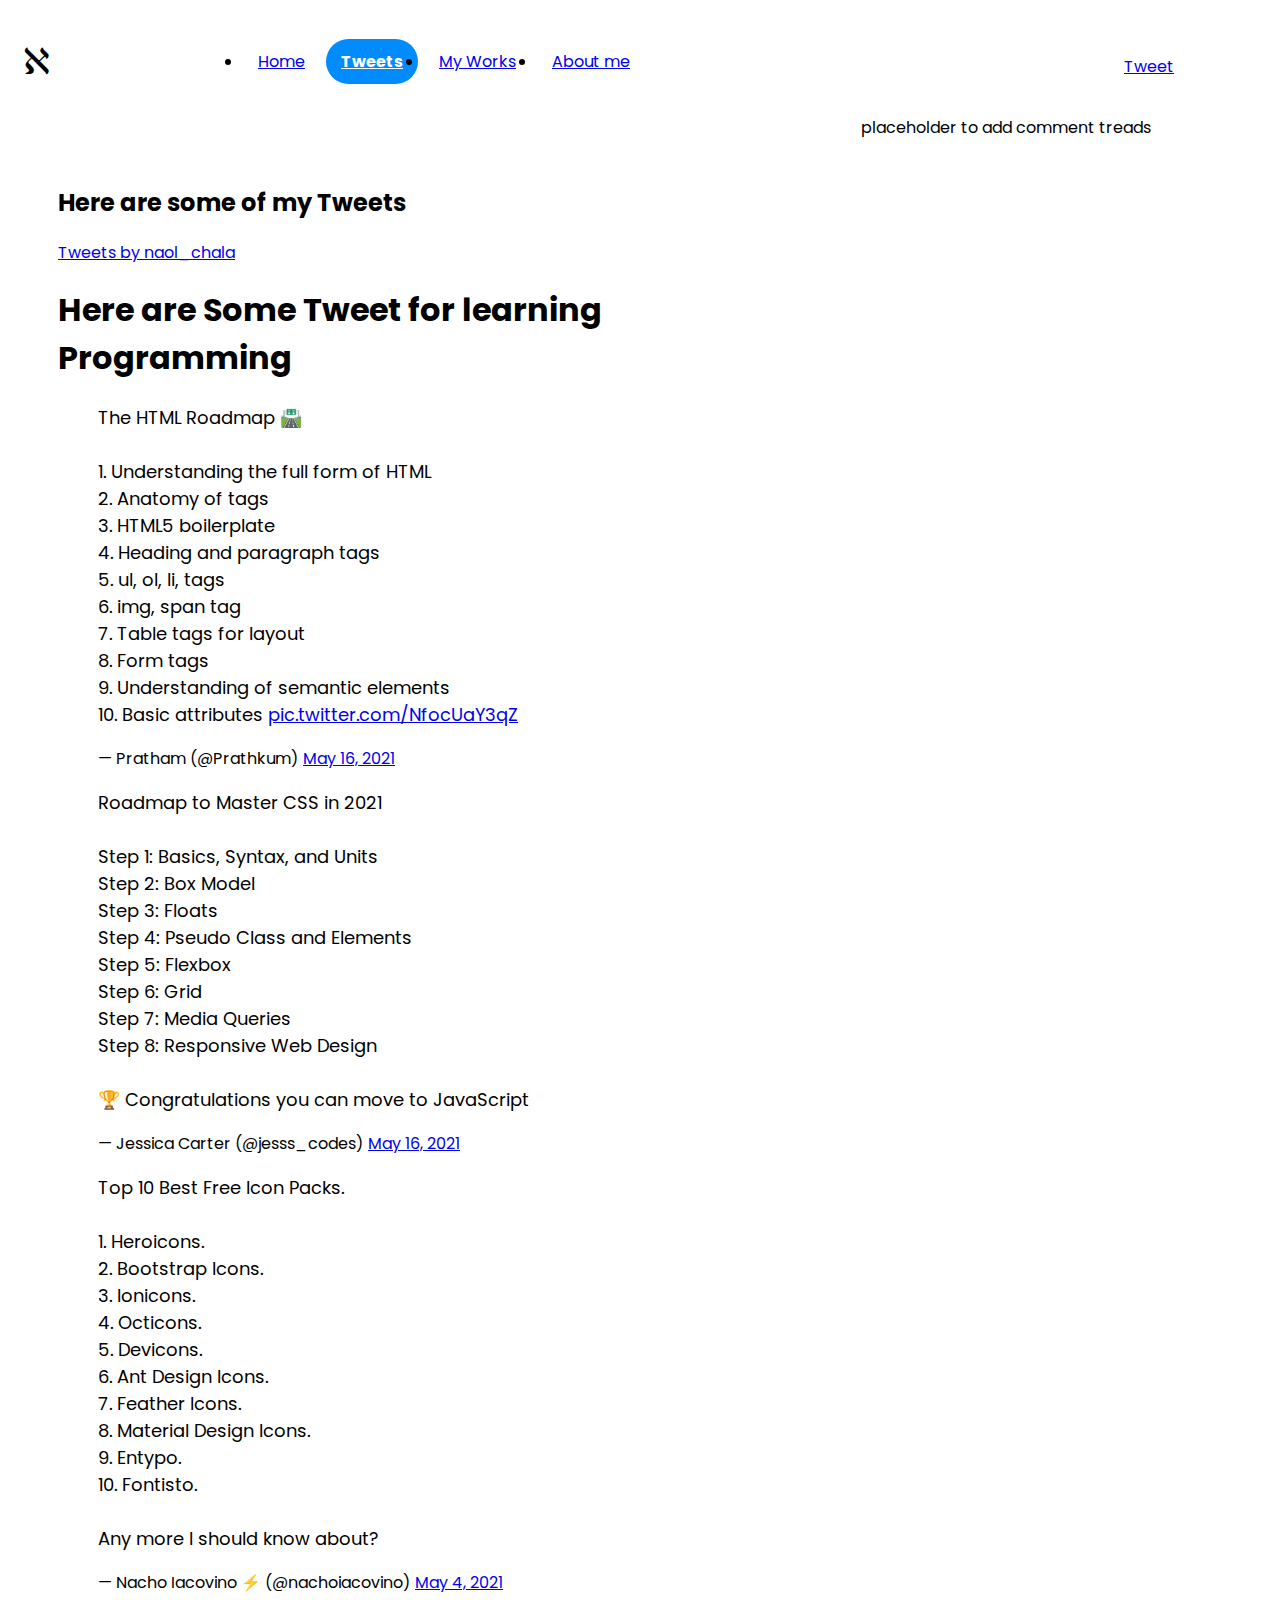
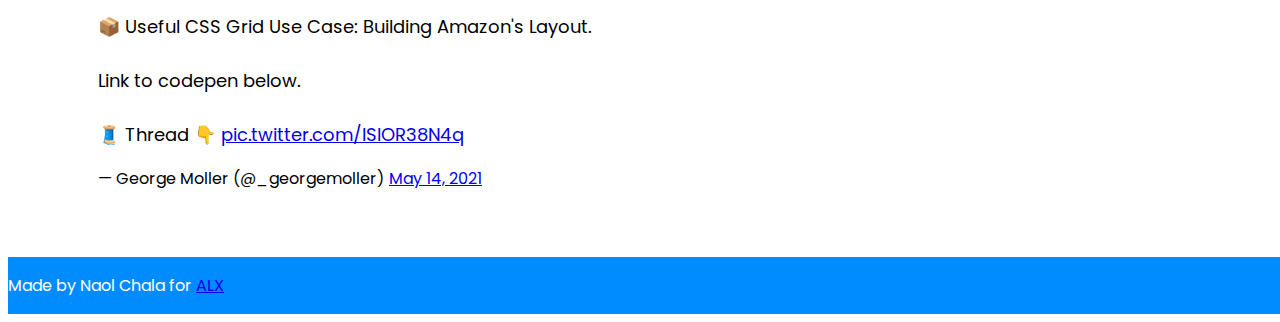
<file: tweets.html>
<!DOCTYPE html>
<html lang="en">
	<head>
		<meta charset="UTF-8" />
		<meta http-equiv="X-UA-Compatible" content="IE=edge" />
		<meta name="viewport" content="width=device-width, initial-scale=1.0" />
		<meta property="og:image" />
		<title>Naol Chala - ALX</title>
		<link rel="preconnect" href="https://fonts.gstatic.com" />
		<link
			href="https://fonts.googleapis.com/css2?family=Poppins:wght@200;400;600&display=swap"
			rel="stylesheet"
		/>
		<link
			href="https://alx-apply.hbtn.io/level2/school.css"
			rel="stylesheet"
		/>
		<link rel="stylesheet" href="styles.css" />
		<script
			type="text/javascript"
			src="https://platform-api.sharethis.com/js/sharethis.js#property=60a16ee8700a9f0012979d17&product=inline-share-buttons"
			async="async"
		></script>
	</head>
	<body class="works_on_smartphone" id="dark">
		<header>
			<span class="logo" title="Naol At ALX">ℵ</span>
			<ul class="desktop_menu">
				<li><a href="index.html">Home</a></li>
				<li class="active"><a href="tweets.html">Tweets</a></li>
				<li><a href="./myworks.html">My Works</a></li>
				<li><a href="./about.html">About me</a></li>
			</ul>
			<div class="share-buttons">
				<a
					href="https://twitter.com/share?ref_src=twsrc%5Etfw"
					class="twitter-share-button right"
					data-size="large"
					data-show-count="false"
					>Tweet</a
				>
				<iframe
					src="https://www.facebook.com/plugins/share_button.php?href=http%3A%2F%2F3.238.196.72%2F&layout=button_count&size=large&width=95&height=28&appId"
					width="95"
					height="28"
					style="border: none; overflow: hidden"
					scrolling="no"
					frameborder="0"
					allowfullscreen="true"
					allow="autoplay; clipboard-write; encrypted-media; picture-in-picture; web-share"
				></iframe>
			</div>

			<div class="show_on_mobile">
				<button class="menu_btn">
					<span class="menu_icon"></span>
					<span class="menu_icon"></span>
					<span class="menu_icon"></span>
				</button>
			</div>
		</header>
		<main>
			<article>
				<section class="texts">
					<h2>Here are some of my Tweets</h2>
					<div class="tweets">
						<a
							class="twitter-timeline"
							href="https://twitter.com/naol_chala?ref_src=twsrc%5Etfw"
							>Tweets by naol_chala</a
						>
					</div>
					<h1>Here are Some Tweet for learning Programming</h1>
					<div class="tweets">
						<blockquote class="twitter-tweet">
							<p lang="en" dir="ltr">
								The HTML Roadmap 🛣️<br /><br />1. Understanding
								the full form of HTML<br />2. Anatomy of tags<br />3.
								HTML5 boilerplate<br />4. Heading and paragraph
								tags<br />5. ul, ol, li, tags<br />6. img, span
								tag<br />7. Table tags for layout<br />8. Form
								tags<br />9. Understanding of semantic
								elements<br />10. Basic attributes
								<a href="https://t.co/NfocUaY3qZ"
									>pic.twitter.com/NfocUaY3qZ</a
								>
							</p>
							&mdash; Pratham (@Prathkum)
							<a
								href="https://twitter.com/Prathkum/status/1393991801841717255?ref_src=twsrc%5Etfw"
								>May 16, 2021</a
							>
						</blockquote>
						<blockquote class="twitter-tweet">
							<p lang="en" dir="ltr">
								Roadmap to Master CSS in 2021<br /><br />Step 1:
								Basics, Syntax, and Units<br />Step 2: Box Model
								<br />Step 3: Floats<br />Step 4: Pseudo Class
								and Elements<br />Step 5: Flexbox<br />Step 6:
								Grid<br />Step 7: Media Queries <br />Step 8:
								Responsive Web Design<br /><br />🏆
								Congratulations you can move to JavaScript
							</p>
							&mdash; Jessica Carter (@jesss_codes)
							<a
								href="https://twitter.com/jesss_codes/status/1393800966806425601?ref_src=twsrc%5Etfw"
								>May 16, 2021</a
							>
						</blockquote>
						<blockquote class="twitter-tweet">
							<p lang="en" dir="ltr">
								Top 10 Best Free Icon Packs.<br /><br />1.
								Heroicons.<br />2. Bootstrap Icons.<br />3.
								Ionicons.<br />4. Octicons.<br />5. Devicons.<br />6.
								Ant Design Icons.<br />7. Feather Icons.<br />8.
								Material Design Icons.<br />9. Entypo.<br />10.
								Fontisto.<br /><br />Any more I should know
								about?
							</p>
							&mdash; Nacho Iacovino ⚡ (@nachoiacovino)
							<a
								href="https://twitter.com/nachoiacovino/status/1389582336698863626?ref_src=twsrc%5Etfw"
								>May 4, 2021</a
							>
						</blockquote>
						<blockquote class="twitter-tweet">
							<p lang="en" dir="ltr">
								📦 Useful CSS Grid Use Case: Building
								Amazon&#39;s Layout.<br /><br />Link to codepen
								below.<br /><br />🧵 Thread 👇
								<a href="https://t.co/lSlOR38N4q"
									>pic.twitter.com/lSlOR38N4q</a
								>
							</p>
							&mdash; George Moller (@_georgemoller)
							<a
								href="https://twitter.com/_georgemoller/status/1393230188150919173?ref_src=twsrc%5Etfw"
								>May 14, 2021</a
							>
						</blockquote>
					</div>
				</section>

				<div class="cover"></div>
			</article>

			<aside id="disqus_thread">placeholder to add comment treads</aside>
		</main>
		<footer>
			<p>
				Made by Naol Chala for
				<a href="https://alx-apply.hbtn.io" target="_blank">ALX</a>
			</p>
		</footer>
	</body>

	<script
		async
		src="https://platform.twitter.com/widgets.js"
		charset="utf-8"
	></script>
	<script src="./behavior.js"></script>
</html>
</file>
<file: styles.css>
:root {
	--primary: #008cff;
	--primary-light: #008cff36;
	--background: white;
	--text: #222;
}
* {
	font-family: "poppins";
	box-sizing: border-box !important;
}
body {
	width: 100%;
	background-color: var(--background);
	display: flex;
	flex-direction: column;
}

header {
	padding: 15px;
	display: flex;
	align-items: center;
	margin: 0;
	height: auto;
	width: 100%;
}
.logo {
	font-size: 36px;
	margin-right: 150px;
}
header ul {
	flex: 1;
	display: flex;
	align-items: center;
}
header ul li.logo {
	margin-right: 150px;
}
header ul li {
	padding: 10px 15px;
	margin: 0 3px;
	border-radius: 35px;
	transition: all 500ms ease;
}
header ul li:hover {
	background-color: var(--primary-light);
}
header ul li.active {
	color: white;
	background-color: var(--primary);
	font-weight: bold;
}
header ul li.active a {
	color: white;
}
main {
	flex: auto;
	display: flex;
	flex-direction: row;
}

main article,
main aside {
	overflow-y: auto;
}

main article {
	padding: 0;
	flex: 2;
}
main aside {
	flex: 1;
}

main article p {
	font-size: large;
	line-height: 1.5em;
}
main article .hero {
	padding: 15px;
	background: url("https://source.unsplash.com/83tkHLPgg2Q/640x360"), #0006;
	color: white;
	background-blend-mode: overlay;
	height: 500px;
	background-repeat: no-repeat;
	background-size: cover;
	display: flex;
	flex-direction: column;
	align-items: center;
	justify-content: center;
}
.hero h1 {
	text-shadow: 1px 2px 5px #000a;
	text-align: center;
	position: relative;
	animation: fadeInTop 1000ms ease backwards;
	animation-delay: 1s;
}

.hero h3 {
	text-shadow: 1px 2px 5px #000a;
	text-align: center;
	position: relative;
	animation: fadeInBottom 1000ms ease 1600ms;
	animation-fill-mode: backwards;
}

.texts {
	padding: 50px;
}
.texts article {
	margin: 80px 0;
}

@keyframes fadeInTop {
	from {
		opacity: 0;
		top: -100px;
	}
	to {
		opacity: 1;
		top: 0px;
	}
}

@keyframes fadeInBottom {
	from {
		opacity: 0;
		top: 100px;
	}
	to {
		opacity: 1;
		top: 0px;
	}
}

.profile {
	background: var(--primary);
	padding: 30px;
	color: white;
	border-radius: 10px;
	display: flex;
	align-items: center;
}
.profile a {
	display: contents;
}
.profile a img {
	width: 150px;
	height: 150px;
	margin-right: 30px;
}

.cover {
	position: fixed;
	top: 0;
	width: 100%;
	left: 0;
	height: 100%;
	background: #0009;
	z-index: 1;
	display: none;
}

.gallery img {
	transition: all 300ms ease;
}
.gallery img.big {
	position: fixed;
	top: 50%;
	left: 50%;
	object-fit: cover;
	transform: translate(-50%, -50%);
	z-index: 20;
}

.gallery div {
	display: grid;
	grid-template-columns: 1fr 1fr 1fr;
	grid-gap: 10px 10px;
}
.gallery img.small {
	width: 100%;
}

.dark h1,
.dark h2,
.dark h3,
.dark p {
	color: var(--text);
}

@media screen and (max-width: 600px) {
	header {
		padding: 15px;
		height: auto;
	}
	.desktop_menu {
		position: fixed;
		background: white;
		top: 67px;
		bottom: 0;
		flex-direction: column;
		right: -100%;
		padding: 10px;
		width: 66%;
		align-items: stretch;
		z-index: 20;
		transition: right 300ms ease-in-out;
	}

	.desktop_menu li {
		flex-direction: column;
		margin: 10px 0;
	}
	.desktop_menu li a {
		display: block;
	}
	.desktop_menu li.logo {
		display: none;
	}

	.show_on_mobile {
		display: flex !important;
		align-items: center;
	}
	.logo {
		margin-right: 0;
		flex: 1;
	}
	.show_on_mobile button {
		padding: 15px;
		outline: none;
		height: auto;
		background: transparent;
		border: none;
		transition: all 300ms ease;
	}
	.show_on_mobile button:hover {
		background: var(--primary-light);
	}
	.show_on_mobile button span {
		margin: 3px 0;
		position: relative;
		width: 30px;
		height: 3px;
		background: #222;
		display: block;
		transition: all 300ms ease;
	}

	.show_on_mobile button.active span:nth-child(1) {
		transform: translate(-2px, 5px) rotate(45deg);
	}

	.show_on_mobile button.active span:nth-child(2) {
		opacity: 0;
	}
	.show_on_mobile button.active span:nth-child(3) {
		transform: rotate(-45deg) translate(2px, -7px);
	}
	.show_on_mobile .logo {
		flex: 1;
	}
	.profile {
		flex-direction: column;
	}

	.profile a img {
		margin-right: 0;
		margin-bottom: 15px;
	}

	.gallery div {
		grid-template-columns: 1fr 1fr;
	}
}

footer {
	color: white;
	background: var(--primary);
	display: flex;
	align-items: center;
}

.show_on_mobile {
	display: none;
}
</file>
